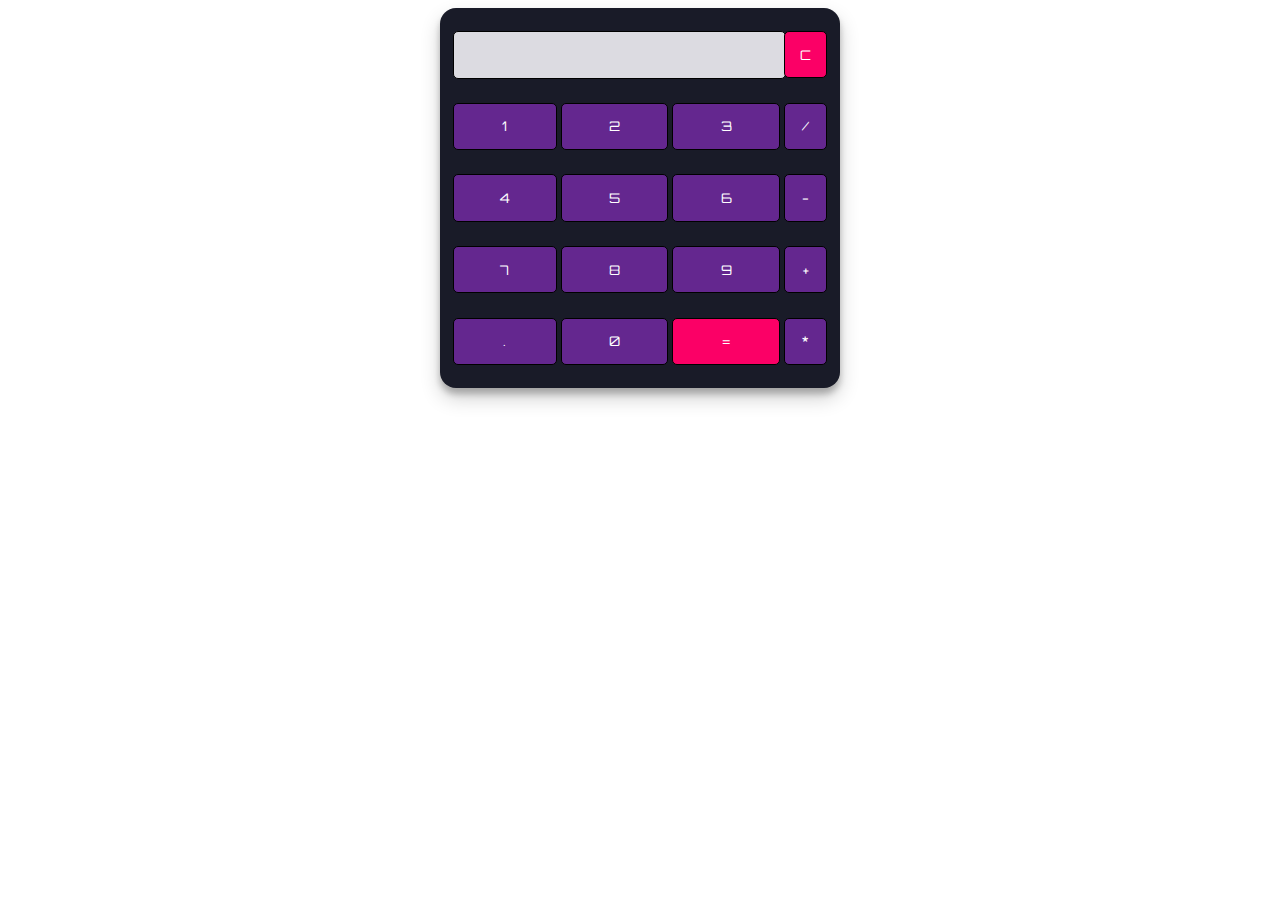
<file: cloudvandana asssignments/html assignment/calculator/index.html>
<!DOCTYPE html>
<html lang="en" dir="ltr">
 
<head>
  <meta charset="utf-8">
  <title>Simple Calculator using HTML, CSS and JavaScript</title>
  <link rel="stylesheet" href="styles.css">
</head>
 
<body>
 
<table class="calculator" >
  <tr>
    <td colspan="3"> <input class="display-box" type="text" id="result" disabled /> </td>
    <td> <input type="button" value="C" onclick="clearScreen()" id="btn" /> </td>
  </tr>
  <tr> 
    <td> <input type="button" value="1" onclick="display('1')" /> </td>
    <td> <input type="button" value="2" onclick="display('2')" /> </td>
    <td> <input type="button" value="3" onclick="display('3')" /> </td>
    <td> <input type="button" value="/" onclick="display('/')" /> </td>
  </tr>
  <tr>
    <td> <input type="button" value="4" onclick="display('4')" /> </td>
    <td> <input type="button" value="5" onclick="display('5')" /> </td>
    <td> <input type="button" value="6" onclick="display('6')" /> </td>
    <td> <input type="button" value="-" onclick="display('-')" /> </td>
  </tr>
  <tr>
    <td> <input type="button" value="7" onclick="display('7')" /> </td>
    <td> <input type="button" value="8" onclick="display('8')" /> </td>
    <td> <input type="button" value="9" onclick="display('9')" /> </td>
    <td> <input type="button" value="+" onclick="display('+')" /> </td>
  </tr>
  <tr>
    <td> <input type="button" value="." onclick="display('.')" /> </td>
    <td> <input type="button" value="0" onclick="display('0')" /> </td>
 
    
    <td> <input type="button" value="=" onclick="calculate()" id="btn" /> </td>
    <td> <input type="button" value="*" onclick="display('*')" /> </td>
  </tr>
</table>
 
<script type="text/javascript" src="script.js"></script>
 
</body>
 </html>
</file>
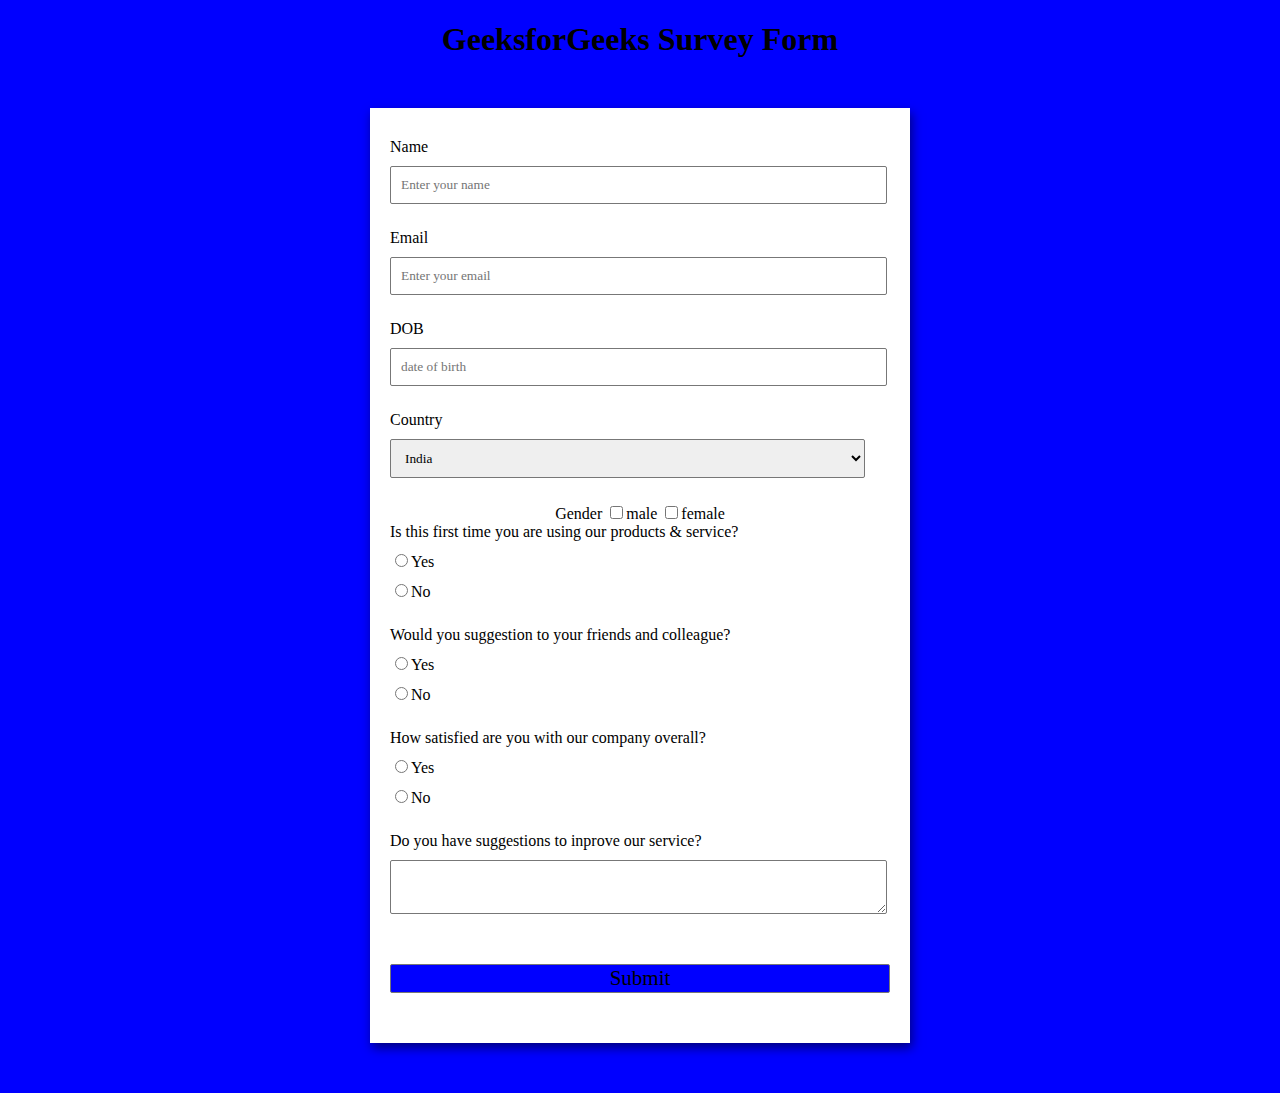
<file: cloudvandana asssignments/html assignment/survey/index.html>
<!DOCTYPE html>
<html lang="en">
<head>
	<meta charset="UTF-8">
	<meta http-equiv="X-UA-Compatible"
		content="IE=edge">
	<meta name="viewport"
		content="width=device-width, initial-scale=1.0">
	<title>
		Survey Form 
    </title>
    <link rel="stylesheet" href="styles.css">
		
</head>

<body>
	<h1>GeeksforGeeks Survey Form</h1>
	<form id="form">
		<div class="form-control">
			<label for="name" id="label-name">
				Name
			</label>

			<!-- Input Type Text -->
			<input type="text"
				id="name"
				placeholder="Enter your name" />
		</div>

		<div class="form-control">
			<label for="email" id="label-email">
				Email
			</label>
			<input type="email"
				id="email"
				placeholder="Enter your email" />
		</div>

		<div class="form-control">
			<label for="dob" id="label-age">
				DOB
			</label>

			
			<input type="text"
				id="dob"
				placeholder="date of birth" />
		</div>
        <div class="form-control">
			<label for="role" id="label-role">
				Country
			</label>
			<select name="role" id="role">
				<option value="student">India</option>
                <option value="student">Germany</option>
                <option value="student">England</option>
                <option value="student">France</option>
				<option value="intern">USA</option>
				<option value="professional">
					china
				</option>
				<option value="other">Other</option>
			</select>
		</div>
        <label for="comment">
            Gender
        </label>

        <label for="recommed-1">
            <input type="checkbox"
                id="recommed-1"
                name="recommed">male</input>
        </label>
        <label for="recommed-1">
            <input type="checkbox"
                id="recommed-1"
                name="recommed">female</input>
        </label>
        
        

		<div class="form-control">
			<label>
				Is this first time you are using our products & service?
			</label>

			<!-- Input Type Radio Button -->
			<label for="recommed-1">
				<input type="radio"
					id="recommed-1"
					name="recommed">Yes</input>
			</label>
			<label for="recommed-2">
				<input type="radio"
					id="recommed-2"
					name="recommed">No</input>
			</label>
		</div>

		
		<div class="form-control">
			<label for="comment">
				Would you suggestion to your friends and colleague?
			</label>
            <label for="recommed-1">
				<input type="radio"
					id="recommed-1"
					name="recommed">Yes</input>
			</label>
			<label for="recommed-2">
				<input type="radio"
					id="recommed-2"
					name="recommed">No</input>
			</label>
		</div>

        <div class="form-control">
			<label for="comment">
				How satisfied are you with our company overall?
			</label>
            <label for="recommed-1">
				<input type="radio"
					id="recommed-1"
					name="recommed">Yes</input>
			</label>
			<label for="recommed-2">
				<input type="radio"
					id="recommed-2"
					name="recommed">No</input>
			</label>
		</div>
        <div class="form-control">
			<label for="comment">
				Do you have suggestions to inprove our service?
            </label>
			<textarea name="comment" id="comment"
				placeholder="Enter your comment here">
			</textarea>
		</div>
		<button type="submit" value="submit">
			Submit
		</button>
	</form>
</body>
</html>
</file>
<file: cloudvandana asssignments/html assignment/calculator/styles.css>
@import url('https://fonts.googleapis.com/css2?family=Orbitron&display=swap');

.calculator {
    padding: 10px;
    border-radius: 1em;
    height: 380px;
    width: 400px;
    margin: auto;
    background-color: #191b28;
    box-shadow: rgba(0, 0, 0, 0.19) 0px 10px 20px, rgba(0, 0, 0, 0.23) 0px 6px 6px;
}

.display-box {
    font-family: 'Orbitron', sans-serif;
    background-color: #dcdbe1;
    border: solid black 0.5px;
    color: black;
    border-radius: 5px;
    width: 100%;
    height: 65%;
}

#btn {
    background-color: #fb0066;
}

input[type=button] {
    font-family: 'Orbitron', sans-serif;
    background-color: #64278f;
    color: white;
    border: solid black 0.5px;
    width: 100%;
    border-radius: 5px;
    height: 70%;
    outline: none;
}
input:active[type=button] {
    background: #e5e5e5;
    -webkit-box-shadow: inset 0px 0px 5px #c1c1c1;
    -moz-box-shadow: inset 0px 0px 5px #c1c1c1;
    box-shadow: inset 0px 0px 5px #c1c1c1;
}
</file>
<file: cloudvandana asssignments/html assignment/survey/styles.css>
body {
    background-color :blue;
    font-family: Verdana;
    text-align: center;
}

/* Styling the Form (Color, Padding, Shadow) */
form {
    background-color: #fff;
    max-width: 500px;
    margin: 50px auto;
    padding: 30px 20px;
    box-shadow: 2px 5px 10px rgba(0, 0, 0, 0.5);
}

/* Styling form-control Class */
.form-control {
    text-align: left;
    margin-bottom: 25px;
}

/* Styling form-control Label */ 
.form-control label {
    display: block;
    margin-bottom: 10px;
}

/* Styling form-control input, 
select, textarea */
.form-control input,
.form-control select,
.form-control textarea {
    border: 1px solid #777;
    border-radius: 2px;
    font-family: inherit;
    padding: 10px;
    display: block;
    width: 95%;
}

/* Styling form-control Radio 
button and Checkbox */
.form-control input[type="radio"],
.form-control input[type="checkbox"] {
    display: inline-block;
    width: auto;
}

/* Styling Button */
button {
    background-color:blue;
    border: 1px solid #777;
    border-radius: 2px;
    font-family: inherit;
    font-size: 21px;
    display: block;
    width: 100%;
    margin-top: 50px;
    margin-bottom: 20px;
}
</file>
